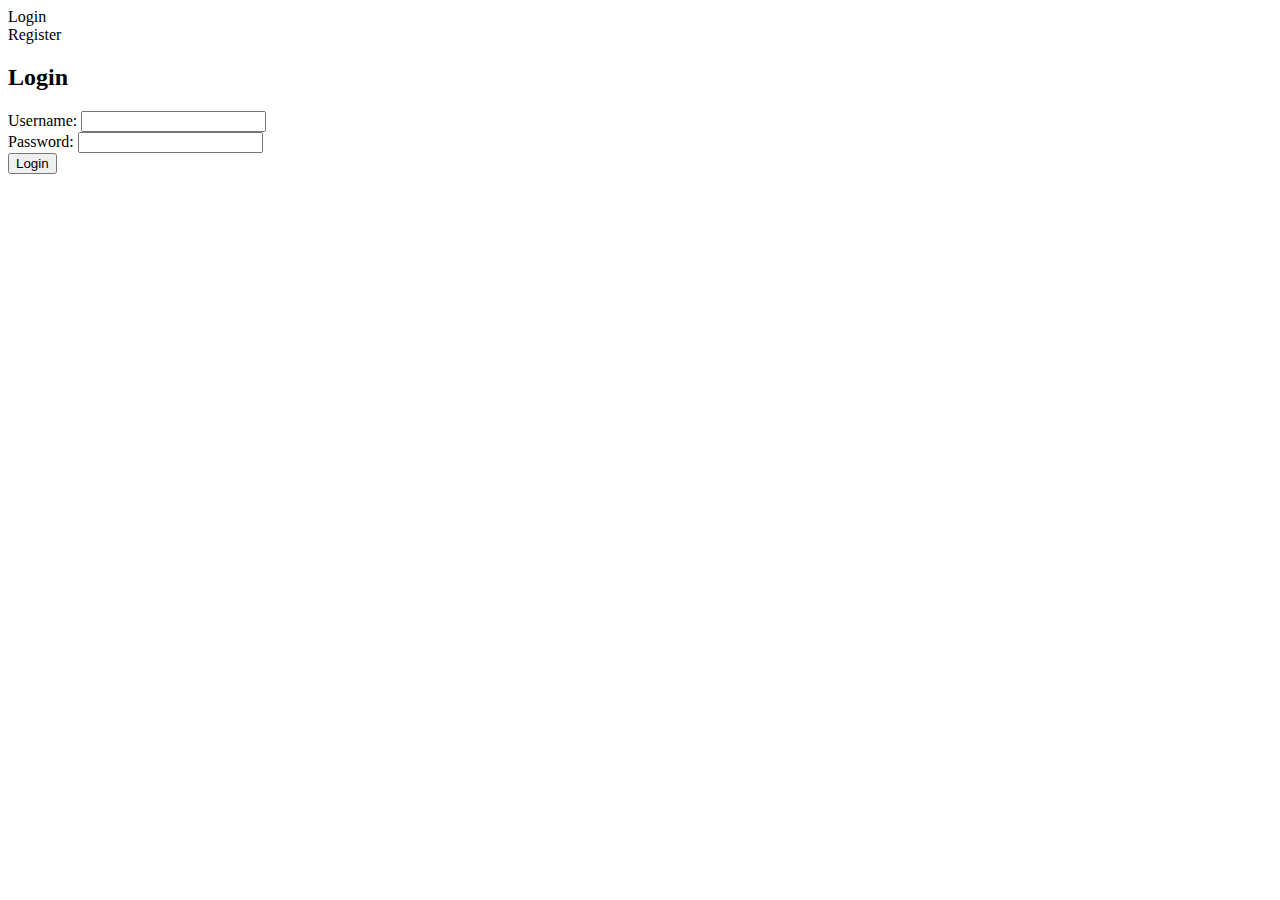
<file: website/templates/login.html>
﻿<!DOCTYPE html>
<html lang="en">
<head>
    <meta charset="UTF-8">
    <meta name="viewport" content="width=device-width, initial-scale=1.0">
    <title>Login and Register</title>
    
</head>
<body>
    <div class="container">
        <div class="tabs">
            <div class="tab" onclick="showTab('login')">Login</div>
            <div class="tab" onclick="showTab('register')">Register</div>
        </div>
        <div class="content" id="loginContent">
            <h2>Login</h2>
            <form action="login.php" method="post">
                <div class="form-group">
                    <label for="loginUsername">Username:</label>
                    <input type="text" id="loginUsername" name="loginUsername" required>
                </div>
                <div class="form-group">
                    <label for="loginPassword">Password:</label>
                    <input type="password" id="loginPassword" name="loginPassword" required>
                </div>
                <button type="submit">Login</button>
            </form>
        </div>
        <div class="content" id="registerContent" style="display: none;">
            <h2>Register</h2>
            <form action="register.php" method="post">
                <div class="form-group">
                    <label for="registerUsername">Username:</label>
                    <input type="text" id="registerUsername" name="registerUsername" required>
                </div>
                <div class="form-group">
                    <label for="registerEmail">Email:</label>
                    <input type="email" id="registerEmail" name="registerEmail" required>
                </div>
                <div class="form-group">
                    <label for="registerPassword">Password:</label>
                    <input type="password" id="registerPassword" name="registerPassword" required>
                </div>
                <button type="submit">Register</button>
            </form>
        </div>
    </div>

    <script>
        function showTab(tabName) {
            if (tabName === 'login') {
                document.getElementById('loginContent').style.display = 'block';
                document.getElementById('registerContent').style.display = 'none';
            } else {
                document.getElementById('loginContent').style.display = 'none';
                document.getElementById('registerContent').style.display = 'block';
            }
        }
    </script>
</body>
</html>
</file>
